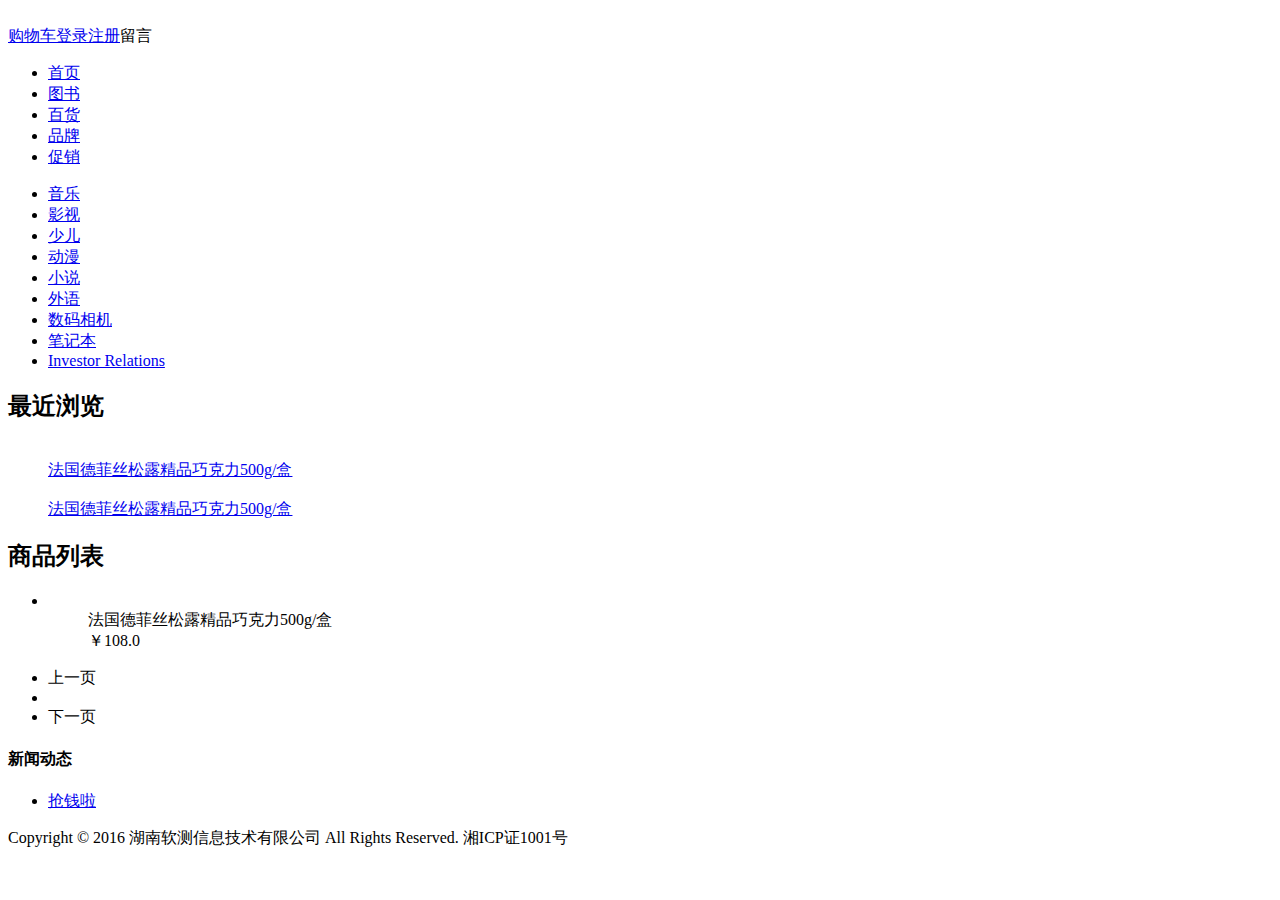
<file: easybuy/src/main/resources/templates/index.html>
﻿<!DOCTYPE html>
<html xmlns:th="http://www.thymeleaf.org">
<head>
<meta http-equiv="Content-Type" content="text/html; charset=gbk" />
<title>易买网 - 首页</title>
<link type="text/css" rel="stylesheet" th:href="@{/css/style.css}" />
<script type="text/javascript" th:src="@{/scripts/function.js}"></script>
</head>
<body>
<div id="header" class="wrap">
	<div id="logo"><img th:src="@{/images/logo.gif}" /></div>
	<div class="help"><a href="#" class="shopping">购物车</a><a href="login.html">登录</a><a href="register.html">注册</a><a th:href="@{/comment/list}">留言</a></div>
	<div class="navbar">
		<ul class="clearfix">
			<li class="current"><a href="#">首页</a></li>
			<li><a href="#">图书</a></li>
			<li><a href="#">百货</a></li>
			<li><a href="#">品牌</a></li>
			<li><a href="#">促销</a></li>
		</ul>
	</div>
</div>
<div id="childNav">
	<div class="wrap">
		<ul class="clearfix">
			<li class="first"><a href="#">音乐</a></li>
			<li><a href="#">影视</a></li>
			<li><a href="#">少儿</a></li>
			<li><a href="#">动漫</a></li>
			<li><a href="#">小说</a></li>
			<li><a href="#">外语</a></li>
			<li><a href="#">数码相机</a></li>
			<li><a href="#">笔记本</a></li>
			<li class="last"><a href="#">Investor Relations</a></li>
		</ul>
	</div>
</div>
<div id="main" class="wrap">
	<div class="lefter">
		<div class="box" th:include="category :: copy">
		</div>
		<div class="spacer"></div>
		<div class="last-view">
			<h2>最近浏览</h2>
			<dl class="clearfix">
				<dt><img th:src="@{/images/product/0_tiny.gif}" /></dt>
				<dd><a href="product-view.html">法国德菲丝松露精品巧克力500g/盒</a></dd>
				<dt><img th:src="@{/images/product/0_tiny.gif}" /></dt>
				<dd><a href="product-view.html">法国德菲丝松露精品巧克力500g/盒</a></dd>
			</dl>
		</div>
	</div>
	<div class="main">
		<div class="price-off">
			<h2>商品列表</h2>
			<ul class="product clearfix">

				<li th:each="product: ${productPage.getRecords()}">
					<dl>
						<dt><a th:href="@{/product/detail(epId=${product.epId})}" target="_blank"><img th:src="@{'/images/product/'+${product.epFileName}}" /></a></dt>
						<dd class="title"><a th:href="@{/product/detail(epId=${product.epId})}" target="_blank" th:text="${product.epName}">法国德菲丝松露精品巧克力500g/盒</a></dd>
						<dd class="price" th:text="'¥'+${product.epPrice}">￥108.0</dd>
					</dl>
				</li>

			</ul>

			<div class="pager">
				<ul class="clearfix">
					<li><a  th:if="${productPage.getCurrent()>1}"
							th:href="@{/index/front(psize=${productPage.getCurrent()>1?
							productPage.getCurrent()-1:1})}">上一页</a></li>
					<li th:class="${productPage.getCurrent()==p?'current':''}"
						th:each="p:${#numbers.sequence(1,productPage.getPages())}">
						<a th:style="${productPage.getCurrent()==p?'color:red':''}"
						   th:href="@{'/index/front?psize='+${p}}" th:text="${p}"></a>
					</li>
					<li><a  th:if="${productPage.getCurrent()<productPage.getPages()}"
							th:href="@{/index/front(psize=${productPage.getCurrent()<productPage.getPages()?
							productPage.getCurrent()+1:productPage.getPages()})}">下一页</a></li>
				</ul>
			</div>
            
		</div>
  <div class="side">
			<div class="spacer"></div>
			<div class="news-list">
				<h4>新闻动态</h4>
				<ul>
					<li th:each="news: ${newsPage.getRecords()}"><a href="news-view.html" target="_blank" th:text="${news.enContent}">抢钱啦</a></li>
				</ul>

			</div>
		</div>
	</div>
	<div class="clear"></div>
</div>
<div id="footer">
	Copyright &copy; 2016 湖南软测信息技术有限公司 All Rights Reserved. 湘ICP证1001号

</div>
</body>
</html>
</file>
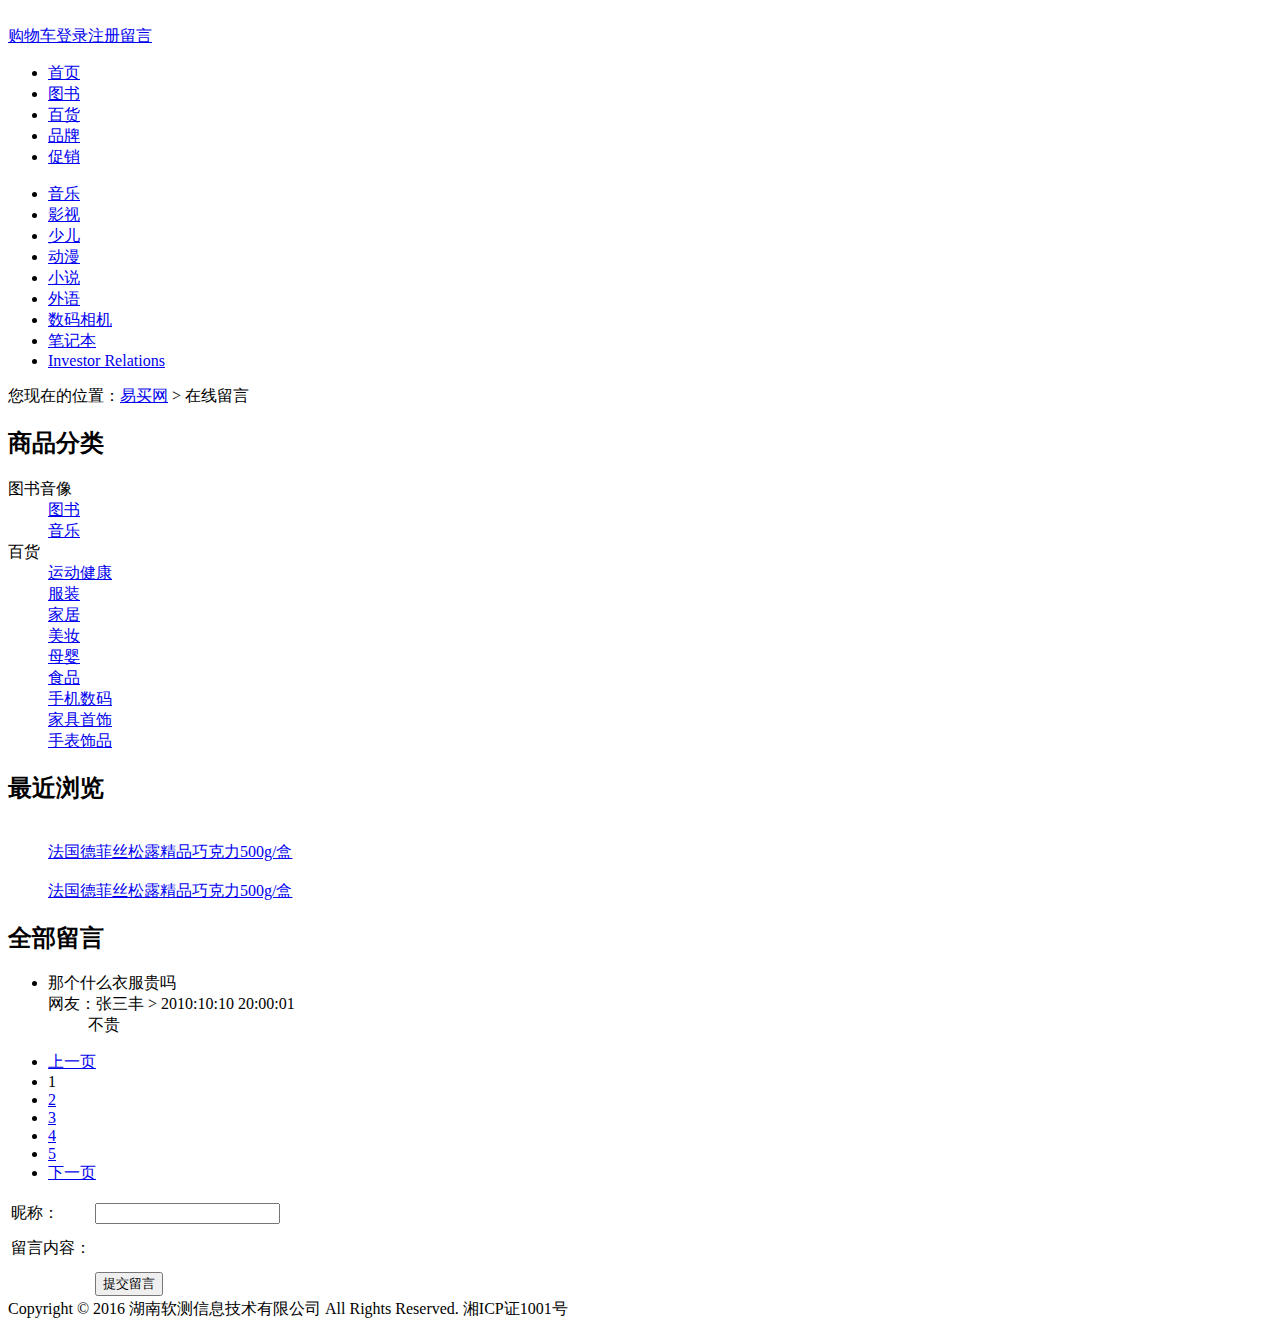
<file: easybuy/src/main/resources/templates/guestbook.html>
<!DOCTYPE html>
<html xmlns:th="http://www.thymeleaf.org">
<head>
<meta charset="UTF-8" />
<title>易买网 - 首页</title>
<link type="text/css" rel="stylesheet" th:href="@{/css/style.css}" />
<script type="text/javascript" th:src="@{/scripts/function.js}"></script>

	<script type="text/javascript" charset="utf-8" th:src="@{/editor/kindeditor.js}"></script>
	<script type="text/javascript">
		KE.show({
			id : 'content_1'
		});
	</script>
</head>
<body>
<div id="header" class="wrap">
	<div id="logo"><img th:src="@{/images/logo.gif}" /></div>
	<div class="help"><a href="#" class="shopping">购物车</a><a href="login.html">登录</a><a href="register.html">注册</a><a href="guestbook.html">留言</a></div>
	<div class="navbar">
		<ul class="clearfix">
			<li class="current"><a href="#">首页</a></li>
			<li><a href="#">图书</a></li>
			<li><a href="#">百货</a></li>
			<li><a href="#">品牌</a></li>
			<li><a href="#">促销</a></li>
		</ul>
	</div>
</div>
<div id="childNav">
	<div class="wrap">
		<ul class="clearfix">
			<li class="first"><a href="#">音乐</a></li>
			<li><a href="#">影视</a></li>
			<li><a href="#">少儿</a></li>
			<li><a href="#">动漫</a></li>
			<li><a href="#">小说</a></li>
			<li><a href="#">外语</a></li>
			<li><a href="#">数码相机</a></li>
			<li><a href="#">笔记本</a></li>
			<li class="last"><a href="#">Investor Relations</a></li>
		</ul>
	</div>
</div>
<div id="position" class="wrap">
	您现在的位置：<a href="index.html">易买网</a> &gt; 在线留言
</div>
<div id="main" class="wrap">
	<div class="lefter">
		<div class="box">
		  <h2>商品分类</h2>
			<dl>
				<dt>图书音像</dt>
				<dd><a href="product-list.html">图书</a></dd>
				<dd><a href="product-list.html">音乐</a></dd>
				<dt>百货</dt>
				<dd><a href="product-list.html">运动健康</a></dd>
				<dd><a href="product-list.html">服装</a></dd>
				<dd><a href="product-list.html">家居</a></dd>
				<dd><a href="product-list.html">美妆</a></dd>
				<dd><a href="product-list.html">母婴</a></dd>
				<dd><a href="product-list.html">食品</a></dd>
				<dd><a href="product-list.html">手机数码</a></dd>
				<dd><a href="product-list.html">家具首饰</a></dd>
				<dd><a href="product-list.html">手表饰品</a></dd>
			</dl>
		</div>
		<div class="spacer"></div>
		<div class="last-view">
			<h2>最近浏览</h2>
			<dl class="clearfix">
				<dt><img th:src="@{/images/product/0_tiny.gif}" /></dt>
				<dd><a href="product-view.html">法国德菲丝松露精品巧克力500g/盒</a></dd>
				<dt><img th:src="@{/images/product/0_tiny.gif}" /></dt>
				<dd><a href="product-view.html">法国德菲丝松露精品巧克力500g/盒</a></dd>
			</dl>
		</div>
	</div>
	<div class="main">
		<div class="guestbook">
			<h2>全部留言</h2>
			<ul>
				<li th:each="comment : ${cpage.getRecords()}">
					<dl>
						<dt th:utext="${comment.ecContent}">那个什么衣服贵吗</dt>
						<span dd class="author" th:text="${comment.ecNickName}">网友：张三丰 </span>>
							<span class="timer" th:text="${comment.ecCreateTime}">2010:10:10 20:00:01</span></spandd>
						<dd th:text="${comment.ecReply}">不贵</dd>
					</dl>
				</li>
			</ul>
			<div class="clear"></div>
			<div class="pager">
				<ul class="clearfix">
					<li><a href="#">上一页</a></li>
					<li class="current">1</li>
					<li><a href="#">2</a></li>
					<li><a href="#">3</a></li>
					<li><a href="#">4</a></li>
					<li><a href="#">5</a></li>
					<li><a href="#">下一页</a></li>
				</ul>
			</div>
			<div id="reply-box">
				<form id="regForm" th:action="@{/comment/add}" method="post" onsubmit="return checkForm(this)">
					<table>
						<tr>
							<td class="field">昵称：</td>
							<td><input class="text" type="text" name="ecNickName" onfocus="FocusItem(this)" onblur="CheckItem(this);"  /><span></span></td>
						</tr>
						<tr>
							<td class="field">留言内容：</td>
							<td><textarea 	id="content_1"
											 style="width:700px;hight:300px;visibility: hidden;"
											name="ecContent" onfocus="FocusItem(this)" onblur="CheckItem(this);"></textarea><span></span></td>
						</tr>
						<tr>
							<td></td>
							<td><label class="ui-blue"><input type="submit" name="submit" value="提交留言" /></label></td>
						</tr>
					</table>
				</form>
			</div>
		</div>
	</div>
	<div class="clear"></div>
</div>
<div id="footer">
	Copyright &copy; 2016 湖南软测信息技术有限公司 All Rights Reserved. 湘ICP证1001号
</div>
</body>
</html>
</file>
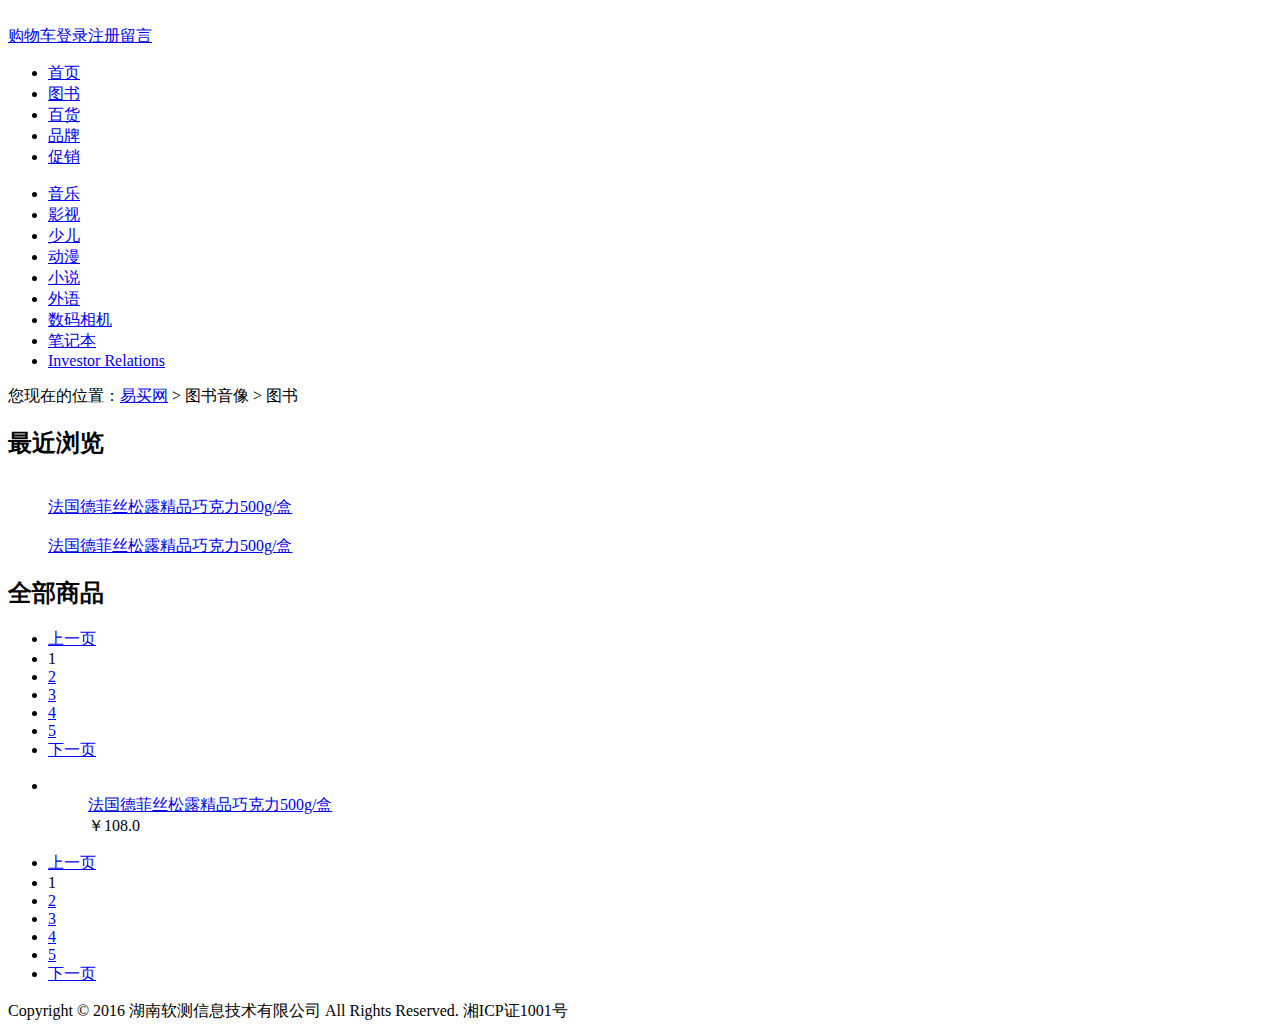
<file: easybuy/src/main/resources/templates/product-list.html>
﻿<!DOCTYPE html>
<html xmlns:th="http://www.thymeleaf.org">
<head>
<meta http-equiv="Content-Type" content="text/html; charset=gbk" />
<title>易买网 - 首页</title>
<link type="text/css" rel="stylesheet" th:href="@{/css/style.css}" />
<script type="text/javascript" th:src="@{/scripts/function.js}"></script>
</head>
<body>
<div id="header" class="wrap">
	<div id="logo"><img th:src="@{images/logo.gif}" /></div>
	<div class="help"><a href="#" class="shopping">购物车</a><a href="login.html">登录</a><a href="register.html">注册</a><a href="guestbook.html">留言</a></div>
	<div class="navbar">
		<ul class="clearfix">
			<li class="current"><a href="#">首页</a></li>
			<li><a href="#">图书</a></li>
			<li><a href="#">百货</a></li>
			<li><a href="#">品牌</a></li>
			<li><a href="#">促销</a></li>
		</ul>
	</div>
</div>
<div id="childNav">
	<div class="wrap">
		<ul class="clearfix">
			<li class="first"><a href="#">音乐</a></li>
			<li><a href="#">影视</a></li>
			<li><a href="#">少儿</a></li>
			<li><a href="#">动漫</a></li>
			<li><a href="#">小说</a></li>
			<li><a href="#">外语</a></li>
			<li><a href="#">数码相机</a></li>
			<li><a href="#">笔记本</a></li>
			<li class="last"><a href="#">Investor Relations</a></li>
		</ul>
	</div>
</div>
<div id="position" class="wrap">
	您现在的位置：<a href="index.html">易买网</a> &gt; 图书音像 &gt; 图书
</div>
<div id="main" class="wrap">
	<div class="lefter">
		<div class="box" th:include="category :: copy">
		</div>
		<div class="spacer"></div>
		<div class="last-view">
			<h2>最近浏览</h2>
			<dl class="clearfix">
				<dt><img th:src="@{images/product/0_tiny.gif}" /></dt>
				<dd><a href="product-view.html">法国德菲丝松露精品巧克力500g/盒</a></dd>
				<dt><img th:src="@{images/product/0_tiny.gif}" /></dt>
				<dd><a href="product-view.html">法国德菲丝松露精品巧克力500g/盒</a></dd>
			</dl>
		</div>
	</div>
	<div class="main">
		<div class="product-list">
			<h2>全部商品</h2>
			<div class="pager">
				<ul class="clearfix">
					<li><a href="#">上一页</a></li>
					<li class="current">1</li>
					<li><a href="#">2</a></li>
					<li><a href="#">3</a></li>
					<li><a href="#">4</a></li>
					<li><a href="#">5</a></li>
					<li><a href="#">下一页</a></li>
				</ul>
			</div>
			<div class="clear"></div>
			<ul class="product clearfix">

				<li th:each="product : ${productPage.getRecords()}">
					<dl>
						<dt><a href="product-view.html" target="_blank"><img th:src="@{'images/product/'+${product.epFileName}}" /></a></dt>
						<dd class="title"><a href="product-view.html" target="_blank" th:text="${product.epName}">法国德菲丝松露精品巧克力500g/盒</a></dd>
						<dd class="price" th:text="'¥'+${product.epPrice}">￥108.0</dd>
					</dl>
				</li>

			</ul>
			<div class="clear"></div>
			<div class="pager">
				<ul class="clearfix">
					<li><a href="#">上一页</a></li>
					<li class="current">1</li>
					<li><a href="#">2</a></li>
					<li><a href="#">3</a></li>
					<li><a href="#">4</a></li>
					<li><a href="#">5</a></li>
					<li><a href="#">下一页</a></li>
				</ul>
			</div>
		</div>
	</div>
	<div class="clear"></div>
</div>
<div id="footer">
	Copyright &copy; 2016 湖南软测信息技术有限公司 All Rights Reserved. 湘ICP证1001号

</div>
</body>
</html>
</file>
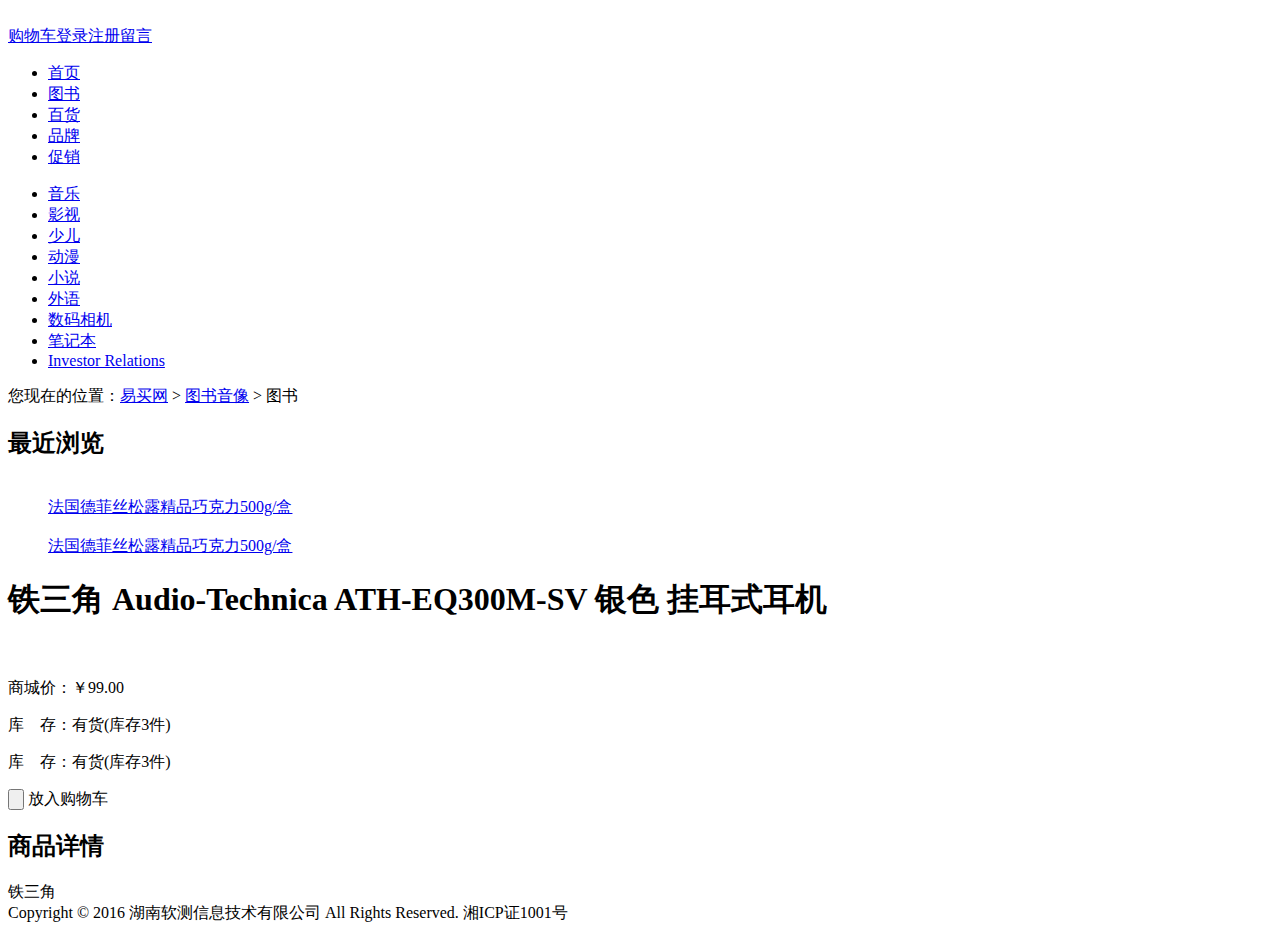
<file: easybuy/src/main/resources/templates/product-view.html>
<!DOCTYPE html>
<html xmlns:th="http://www.thymeleaf.org">
<head>
<meta charset="utf-8" />
<title>易买网 - 首页</title>
<link type="text/css" rel="stylesheet" th:href="@{/css/style.css}" />
<script type="text/javascript" th:src="@{/scripts/function.js}"></script>
</head>
<body>
<div id="header" class="wrap">
	<div id="logo"><img th:src="@{/images/logo.gif}" /></div>
	<div class="help"><a href="#" class="shopping">购物车</a><a href="login.html">登录</a><a href="register.html">注册</a><a href="guestbook.html">留言</a></div>
	<div class="navbar">
		<ul class="clearfix">
			<li class="current"><a href="#">首页</a></li>
			<li><a href="#">图书</a></li>
			<li><a href="#">百货</a></li>
			<li><a href="#">品牌</a></li>
			<li><a href="#">促销</a></li>
		</ul>
	</div>
</div>
<div id="childNav">
	<div class="wrap">
		<ul class="clearfix">
			<li class="first"><a href="#">音乐</a></li>
			<li><a href="#">影视</a></li>
			<li><a href="#">少儿</a></li>
			<li><a href="#">动漫</a></li>
			<li><a href="#">小说</a></li>
			<li><a href="#">外语</a></li>
			<li><a href="#">数码相机</a></li>
			<li><a href="#">笔记本</a></li>
			<li class="last"><a href="#">Investor Relations</a></li>
		</ul>
	</div>
</div>
<div id="position" class="wrap">
	您现在的位置：<a href="index.html">易买网</a> &gt; <a href="product-list.html">图书音像</a> &gt; 图书
</div>
<div id="main" class="wrap">
	<div class="lefter">
		<div class="box" th:include="category :: copy">
		</div>
		<div class="spacer"></div>
		<div class="last-view">
			<h2>最近浏览</h2>
			<dl class="clearfix">
				<dt><img th:src="@{/images/product/0_tiny.gif}" /></dt>
				<dd><a href="product-view.html">法国德菲丝松露精品巧克力500g/盒</a></dd>
				<dt><img th:src="@{/images/product/0_tiny.gif}" /></dt>
				<dd><a href="product-view.html">法国德菲丝松露精品巧克力500g/盒</a></dd>
			</dl>
		</div>
	</div>
	<div id="product" class="main">
		<h1 th:text="${product.epName}">铁三角 Audio-Technica ATH-EQ300M-SV 银色 挂耳式耳机</h1>
		<div class="infos">
			<div class="thumb"><img th:src="@{'/images/product/'+${product.epFileName}}" /></div>
			<div class="buy">
				<p>商城价：<span class="price" th:text="'¥'+${product.epPrice}">￥99.00</span></p>
				<p	th:if="${product.getEpStock()>0}"
					th:text="'库存: 有货(库存'+${product.getEpStock()}+'件'"
						>库　存：有货(库存3件)
				</p>
				<p	th:if="${product.getEpStock()<=0}"
					  th:text="'库存: 无货'"
				>库　存：有货(库存3件)
				</p>
			  <div class="button"><input type="button" name="button" value=""/>
				  <a th:href="@{/product/add_car(epId=${product.epId})}">放入购物车</a>
			  </div>
			</div>
			<div class="clear"></div>
		</div>
		<div class="introduce">
			<h2><strong>商品详情</strong></h2>
			<div class="text">
				铁三角<br />
			</div>
		</div>
	</div>
	<div class="clear"></div>
</div>
<div id="footer">
	Copyright &copy; 2016 湖南软测信息技术有限公司 All Rights Reserved. 湘ICP证1001号

</div>
</body>
</html>
</file>
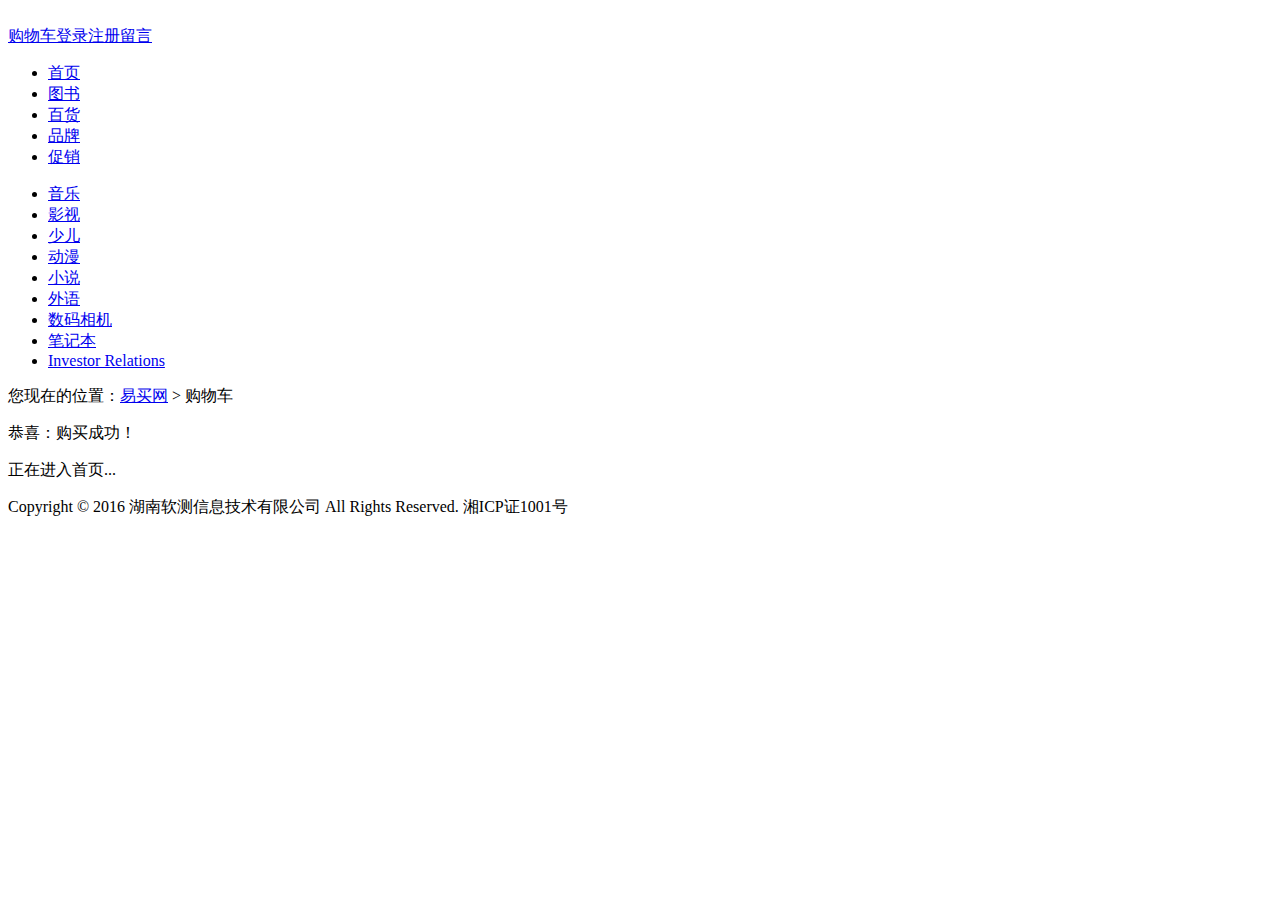
<file: easybuy/src/main/resources/templates/shopping-result.html>
﻿<!DOCTYPE html>
<html xmlns:th="http://www.thymeleaf.org">
<head>
<meta http-equiv="Content-Type" content="text/html; charset=gbk" />
<title>易买网 - 首页</title>
<link type="text/css" rel="stylesheet" th:href="@{/css/style.css}" />
<script type="text/javascript" th:src="@{/scripts/function.js}"></script>
</head>
<body>
<div id="header" class="wrap">
	<div id="logo"><img th:src="@{/images/logo.gif}" /></div>
	<div class="help"><a href="#" class="shopping">购物车</a><a href="login.html">登录</a><a href="register.html">注册</a><a href="guestbook.html">留言</a></div>
	<div class="navbar">
		<ul class="clearfix">
			<li class="current"><a href="#">首页</a></li>
			<li><a href="#">图书</a></li>
			<li><a href="#">百货</a></li>
			<li><a href="#">品牌</a></li>
			<li><a href="#">促销</a></li>
		</ul>
	</div>
</div>
<div id="childNav">
	<div class="wrap">
		<ul class="clearfix">
			<li class="first"><a href="#">音乐</a></li>
			<li><a href="#">影视</a></li>
			<li><a href="#">少儿</a></li>
			<li><a href="#">动漫</a></li>
			<li><a href="#">小说</a></li>
			<li><a href="#">外语</a></li>
			<li><a href="#">数码相机</a></li>
			<li><a href="#">笔记本</a></li>
			<li class="last"><a href="#">Investor Relations</a></li>
		</ul>
	</div>
</div>
<div id="position" class="wrap">
	您现在的位置：<a href="index.html">易买网</a> &gt; 购物车
</div>
<div class="wrap">
	<div id="shopping">
		<div class="shadow">
			<em class="corner lb"></em>
			<em class="corner rt"></em>
			<div class="box">
				<div class="msg">
					<p>恭喜：购买成功！</p>
					<p>正在进入首页...</p>
					<script type="text/javascript">
						setTimeout("location.href='../index/front'", 3000);
					</script>
				</div>
			</div>
		</div>
	</div>
</div>
<div id="footer">
	Copyright &copy; 2016 湖南软测信息技术有限公司 All Rights Reserved. 湘ICP证1001号
</div>
</body>
</html>
</file>
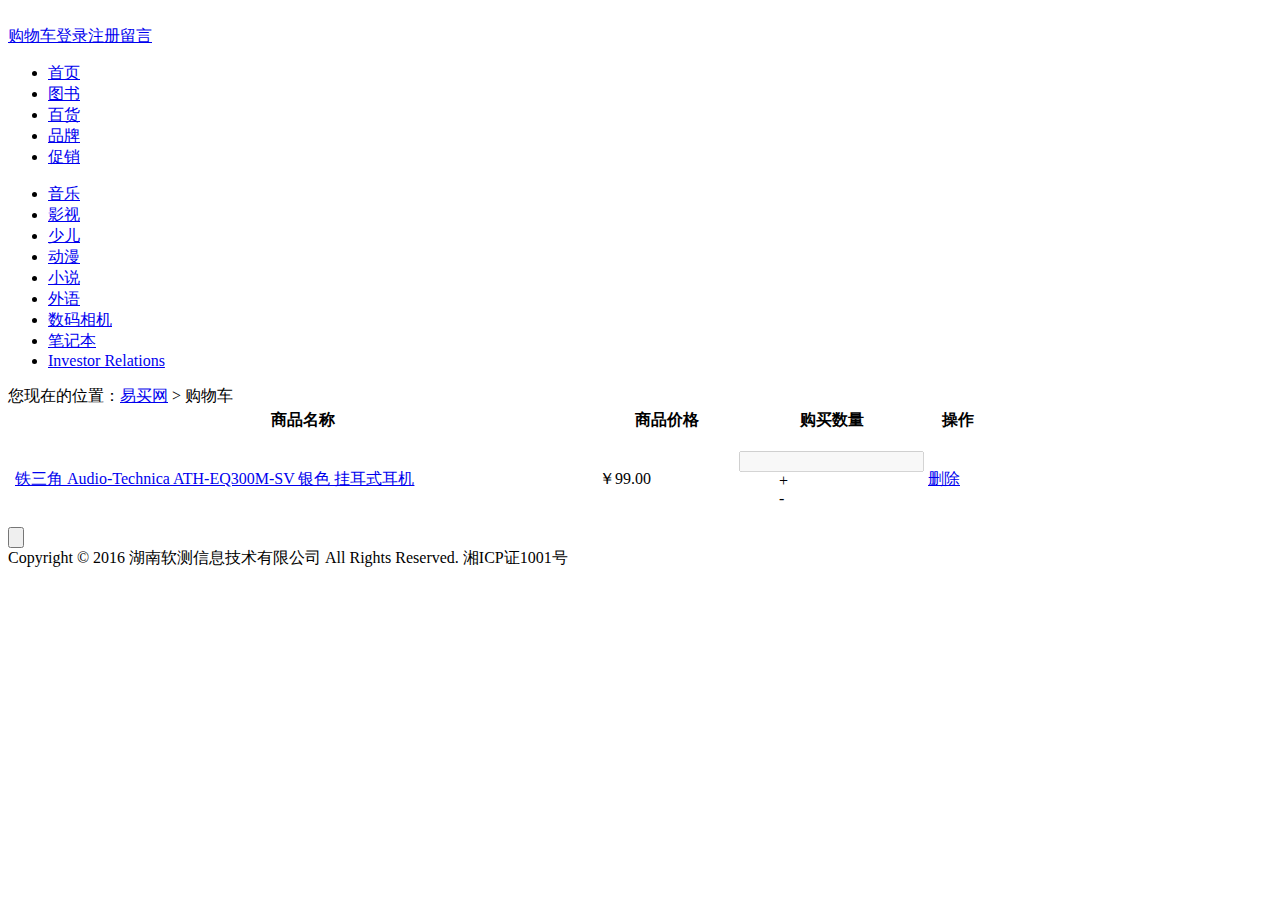
<file: easybuy/src/main/resources/templates/shopping.html>
<!DOCTYPE html>
<html xmlns:th="http://www.thymeleaf.org">
<head>
<meta charset="utf-8" />
<title>易买网 - 首页</title>
<link type="text/css" rel="stylesheet" th:href="@{/css/style.css}" />
<script type="text/javascript" th:src="@{/scripts/function.js}"></script>
</head>
<body>
<div id="header" class="wrap">
	<div id="logo"><img th:src="@{/images/logo.gif}" /></div>
	<div class="help"><a href="#" class="shopping">购物车</a><a href="login.html">登录</a><a href="register.html">注册</a><a href="guestbook.html">留言</a></div>
	<div class="navbar">
		<ul class="clearfix">
			<li class="current"><a href="#">首页</a></li>
			<li><a href="#">图书</a></li>
			<li><a href="#">百货</a></li>
			<li><a href="#">品牌</a></li>
			<li><a href="#">促销</a></li>
		</ul>
	</div>
</div>
<div id="childNav">
	<div class="wrap">
		<ul class="clearfix">
			<li class="first"><a href="#">音乐</a></li>
			<li><a href="#">影视</a></li>
			<li><a href="#">少儿</a></li>
			<li><a href="#">动漫</a></li>
			<li><a href="#">小说</a></li>
			<li><a href="#">外语</a></li>
			<li><a href="#">数码相机</a></li>
			<li><a href="#">笔记本</a></li>
			<li class="last"><a href="#">Investor Relations</a></li>
		</ul>
	</div>
</div>
<div id="position" class="wrap">
	您现在的位置：<a href="index.html">易买网</a> &gt; 购物车
</div>
<div class="wrap">
	<div id="shopping">
		<form th:action="@{/product/pay}" method="post"  action="shopping-result.html">
			<table>
				<tr>
					<th width="584">商品名称</th>
					<th width="136">商品价格</th>
					<th width="161">购买数量</th>
					<th width="59">操作</th>
				</tr>
				<tr id="product_id_1" th:each="product : ${session.car}">
					<td class="thumb"><img th:src="@{'/images/product/'+${product.epFileName}}" />
						<a href="product-view.html" th:text="${product.epName}">铁三角 Audio-Technica ATH-EQ300M-SV 银色 挂耳式耳机</a></td>
					<td class="price" id="price_id_1">
						<span th:text="${'¥'+product.epPrice}">￥99.00</span>
						<input type="hidden" value="99" />
					</td>
					<td class="number">
						<dl>
							<dt><input id="number_id_1" type="text" name="number" th:value="${product.count}" disabled="disabled"/></dt>
							<dd onclick="reloadPrice(1,true);">+</dd>
                            <dd onclick="reloadPrice(1,false);">-</dd>
						</dl>
					</td>
					<td class="delete"><a href="javascript:delShopping(1);">删除</a></td>
				</tr>
			</table>
			<div class="button"><input type="submit" value="" /></div>
		</form>
	</div>
	<script type="text/javascript">		
	</script>
</div>
<div id="footer">
	Copyright &copy; 2016 湖南软测信息技术有限公司 All Rights Reserved. 湘ICP证1001号
</div>
</body>
</html>
</file>
